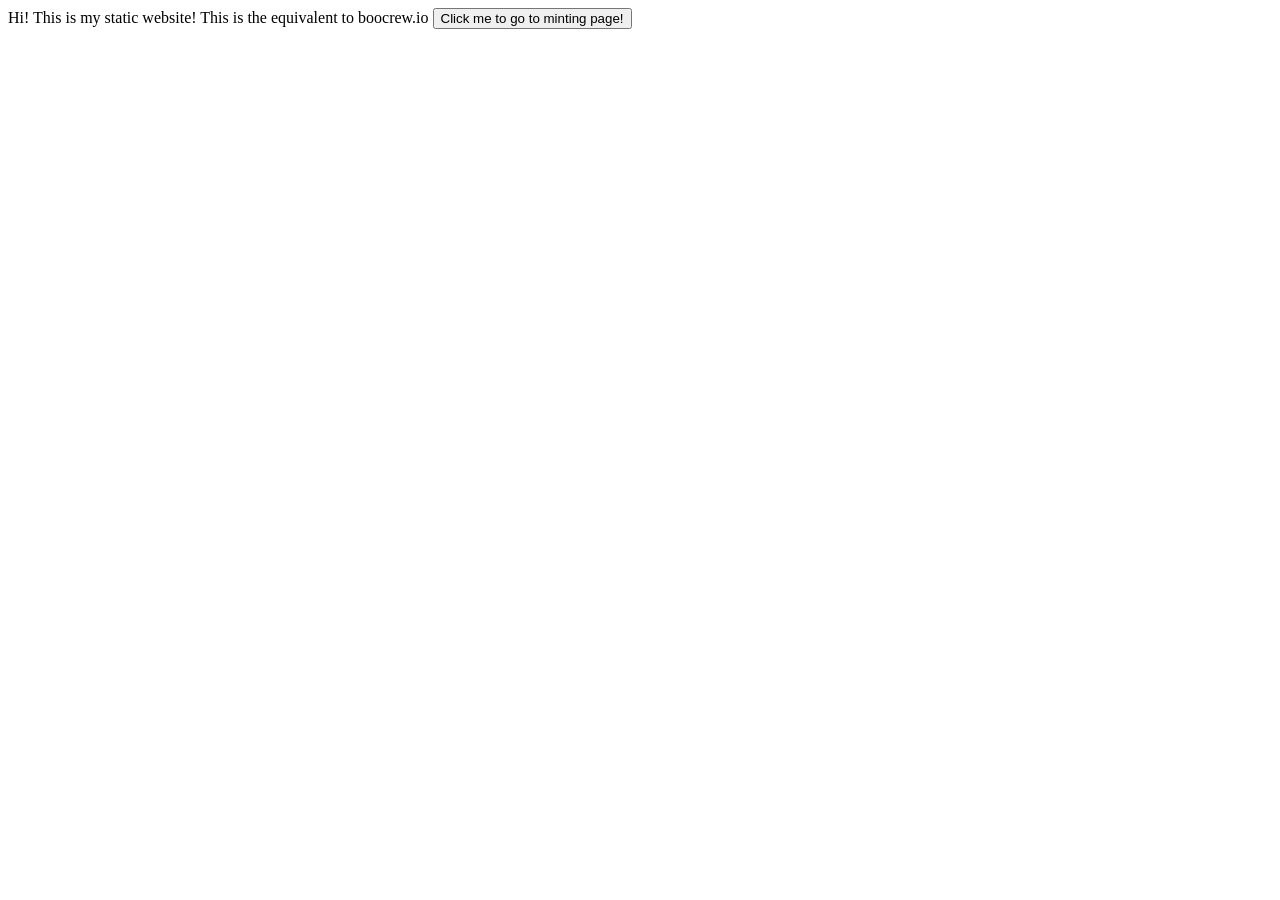
<file: index.html>
<!DOCTYPE html>
<html lang="en">
    <head>

    </head>
    <body>
        Hi! This is my static website! This is the equivalent to boocrew.io
        <a href="https://seanpen00.github.io/mystaticwebsite/mint"><button>Click me to go to minting page!</button></a>
    </body>
</html>
</file>
